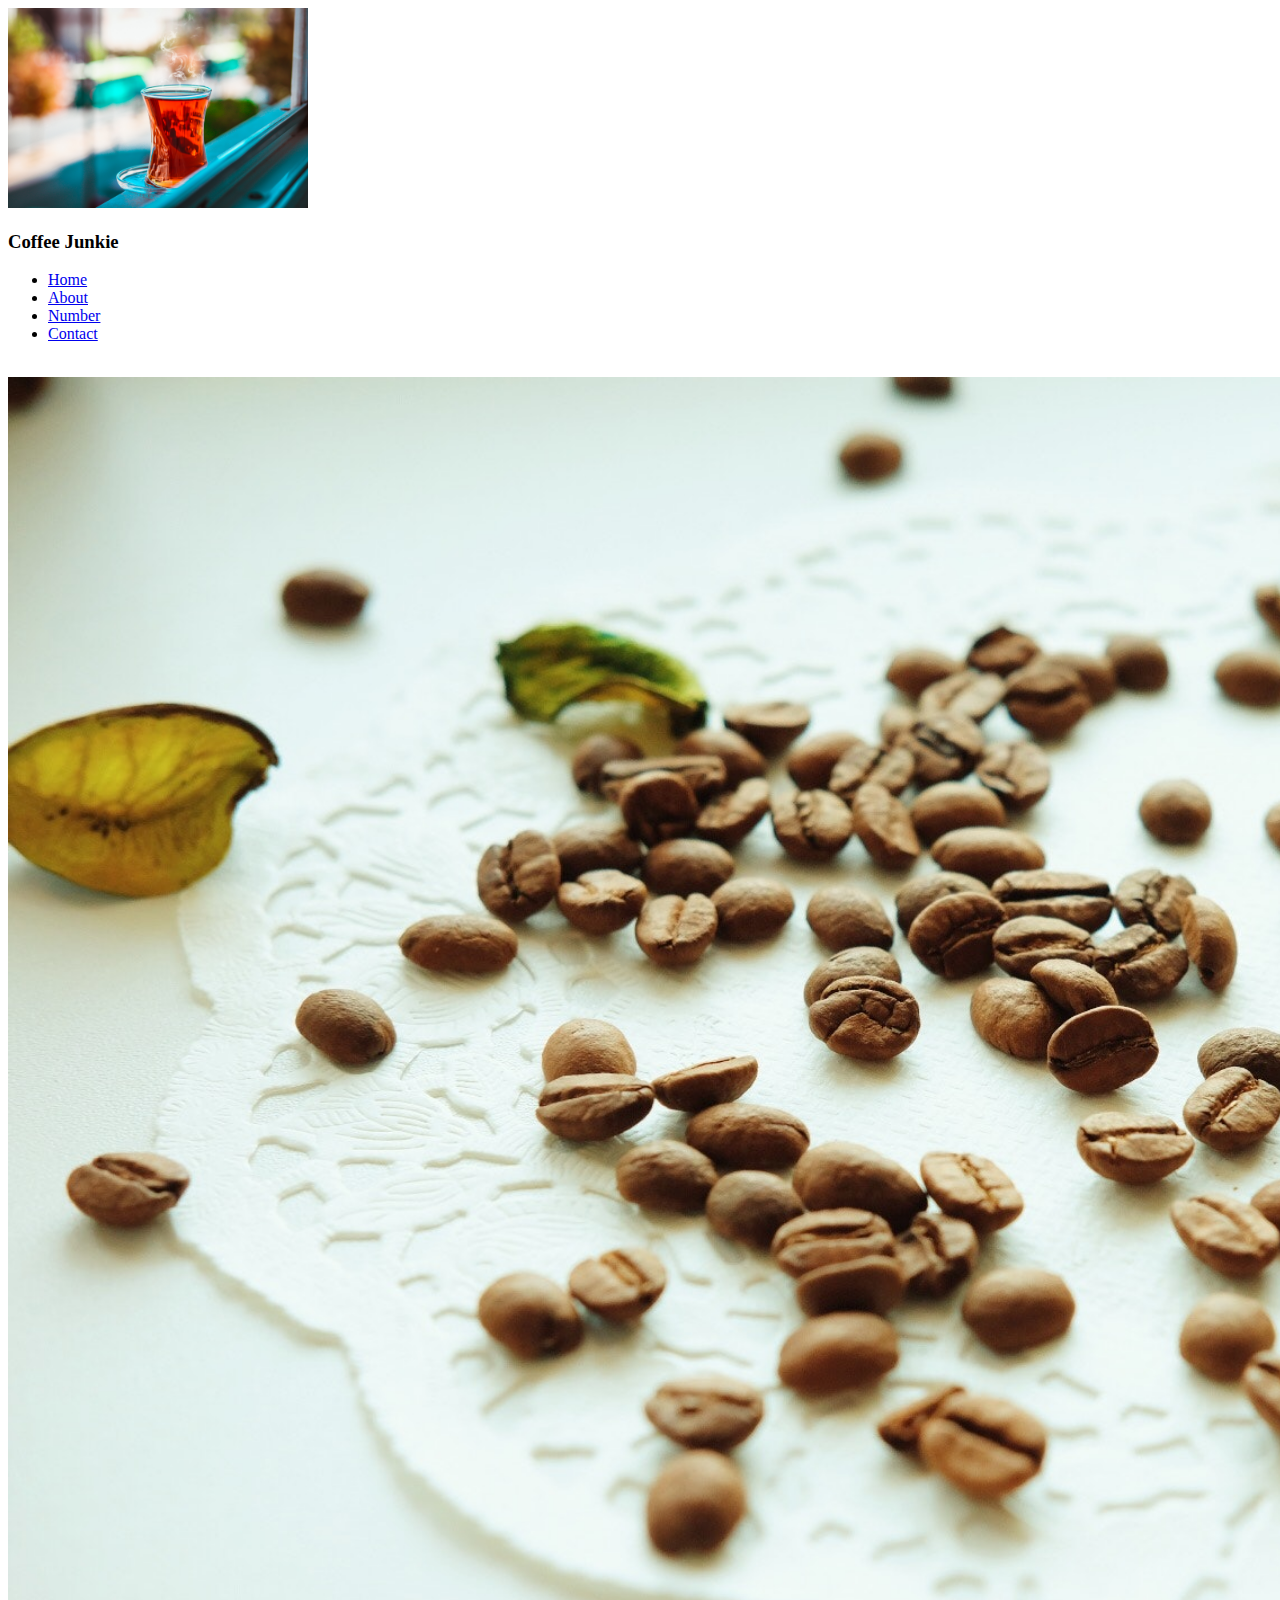
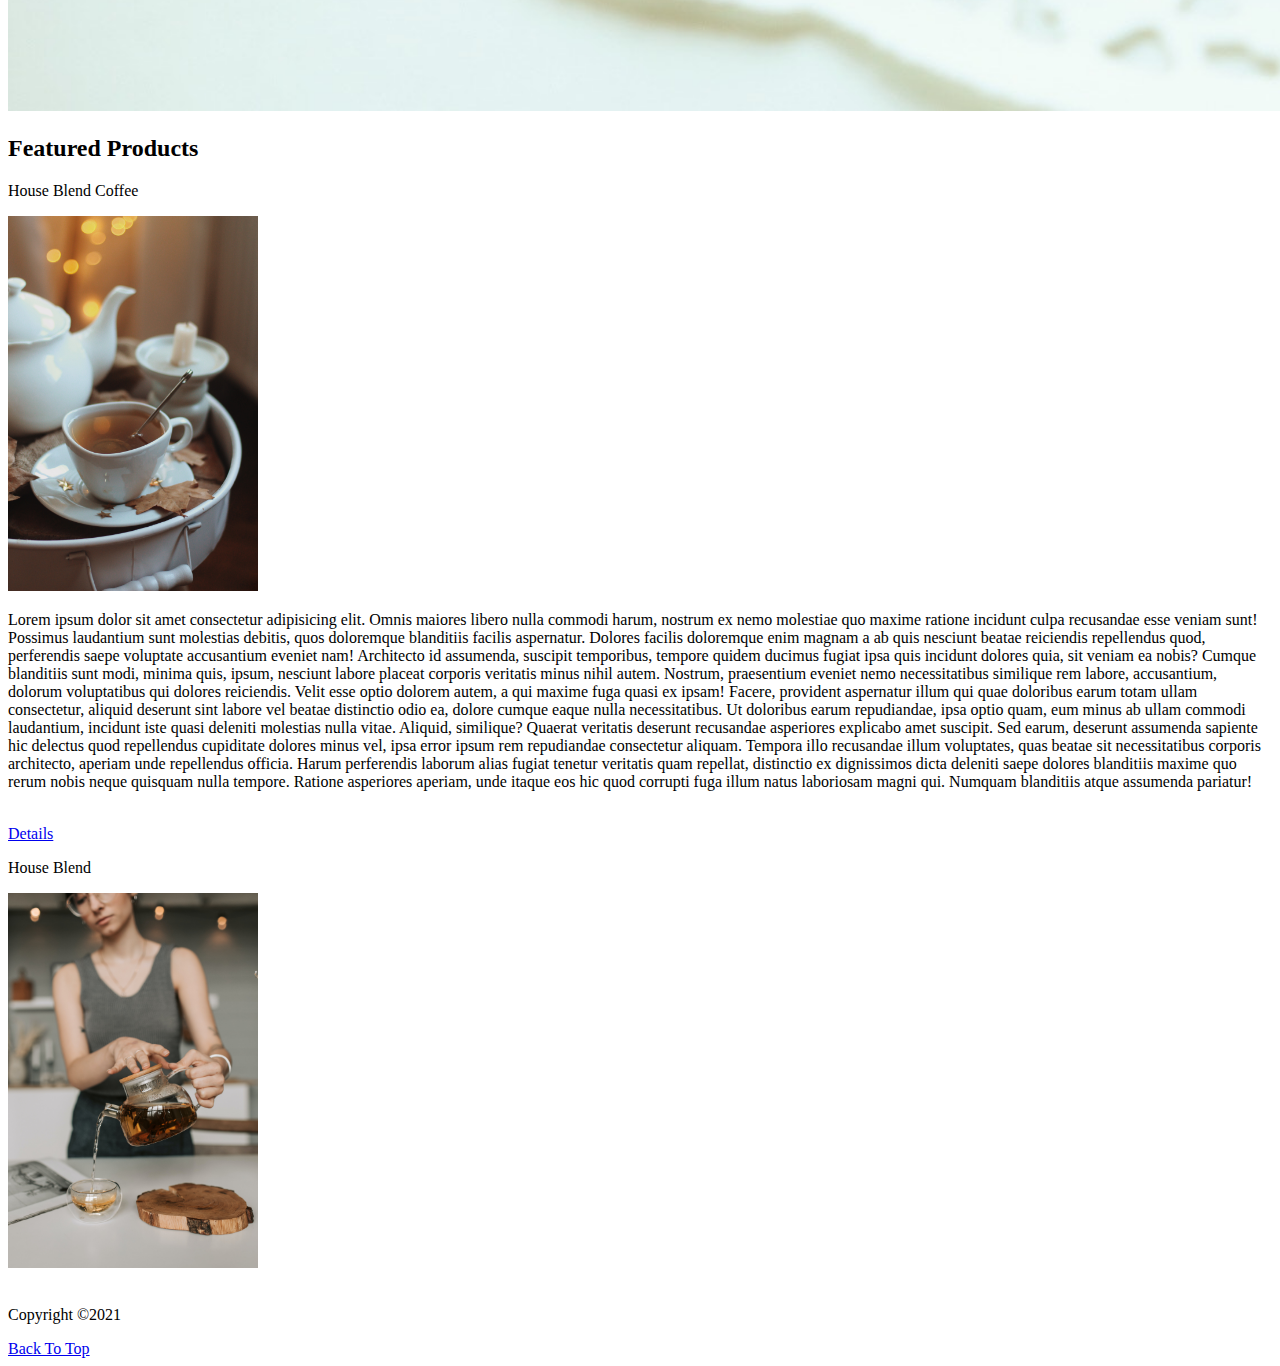
<file: cofee web site/index.html>
<!DOCTYPE html>
<html lang="en">
<head>
    <meta charset="UTF-8">
    <meta http-equiv="X-UA-Compatible" content="IE=edge">
    <meta name="viewport" content="width=device-width, initial-scale=1.0">
    <title>coffeeshop.com</title>
</head>
<body>
    <img id="top" src="./images/cup.jpg" width="300" alt="A tea cup">
    <h3>Coffee Junkie</h3>
    <ul>
        <li><a href="index.html">Home</a></li>
        <li><a href="about.html">About</a></li>
        <li><a href="number.html">Number</a></li>
        <li><a href="contact.html">Contact</a></li>
    </ul>
    <br>
    <img src="./images/cocoa.jpg" width="2000" alt="a picture of cocoa">
    <br>
    <h2>Featured Products</h2>
    <p>House Blend Coffee</p>
    <img src="./images/tea.jpg" width="250" alt="a picture of a tea cup">
    <p>Lorem ipsum dolor sit amet consectetur adipisicing elit. Omnis maiores libero nulla commodi harum, nostrum ex nemo molestiae quo maxime ratione incidunt culpa recusandae esse veniam sunt! Possimus laudantium sunt molestias debitis, quos doloremque blanditiis facilis aspernatur. Dolores facilis doloremque enim magnam a ab quis nesciunt beatae reiciendis repellendus quod, perferendis saepe voluptate accusantium eveniet nam! Architecto id assumenda, suscipit temporibus, tempore quidem ducimus fugiat ipsa quis incidunt dolores quia, sit veniam ea nobis? Cumque blanditiis sunt modi, minima quis, ipsum, nesciunt labore placeat corporis veritatis minus nihil autem. Nostrum, praesentium eveniet nemo necessitatibus similique rem labore, accusantium, dolorum voluptatibus qui dolores reiciendis. Velit esse optio dolorem autem, a qui maxime fuga quasi ex ipsam! Facere, provident aspernatur illum qui quae doloribus earum totam ullam consectetur, aliquid deserunt sint labore vel beatae distinctio odio ea, dolore cumque eaque nulla necessitatibus. Ut doloribus earum repudiandae, ipsa optio quam, eum minus ab ullam commodi laudantium, incidunt iste quasi deleniti molestias nulla vitae. Aliquid, similique? Quaerat veritatis deserunt recusandae asperiores explicabo amet suscipit. Sed earum, deserunt assumenda sapiente hic delectus quod repellendus cupiditate dolores minus vel, ipsa error ipsum rem repudiandae consectetur aliquam. Tempora illo recusandae illum voluptates, quas beatae sit necessitatibus corporis architecto, aperiam unde repellendus officia. Harum perferendis laborum alias fugiat tenetur veritatis quam repellat, distinctio ex dignissimos dicta deleniti saepe dolores blanditiis maxime quo rerum nobis neque quisquam nulla tempore. Ratione asperiores aperiam, unde itaque eos hic quod corrupti fuga illum natus laboriosam magni qui. Numquam blanditiis atque assumenda pariatur!</p>
    <br>
    <a href="https://en.wikipedia.org/wiki/Coffee">Details</a>
    <br>
    <p>House Blend</p>
    <img src="./images/pour.jpg" width="250" alt="pouring coffee">
    <br>
    <br>
    <p>Copyright &copy;2021</p>
    <a href="#top">Back To Top</a>
</body>
</html>
</file>
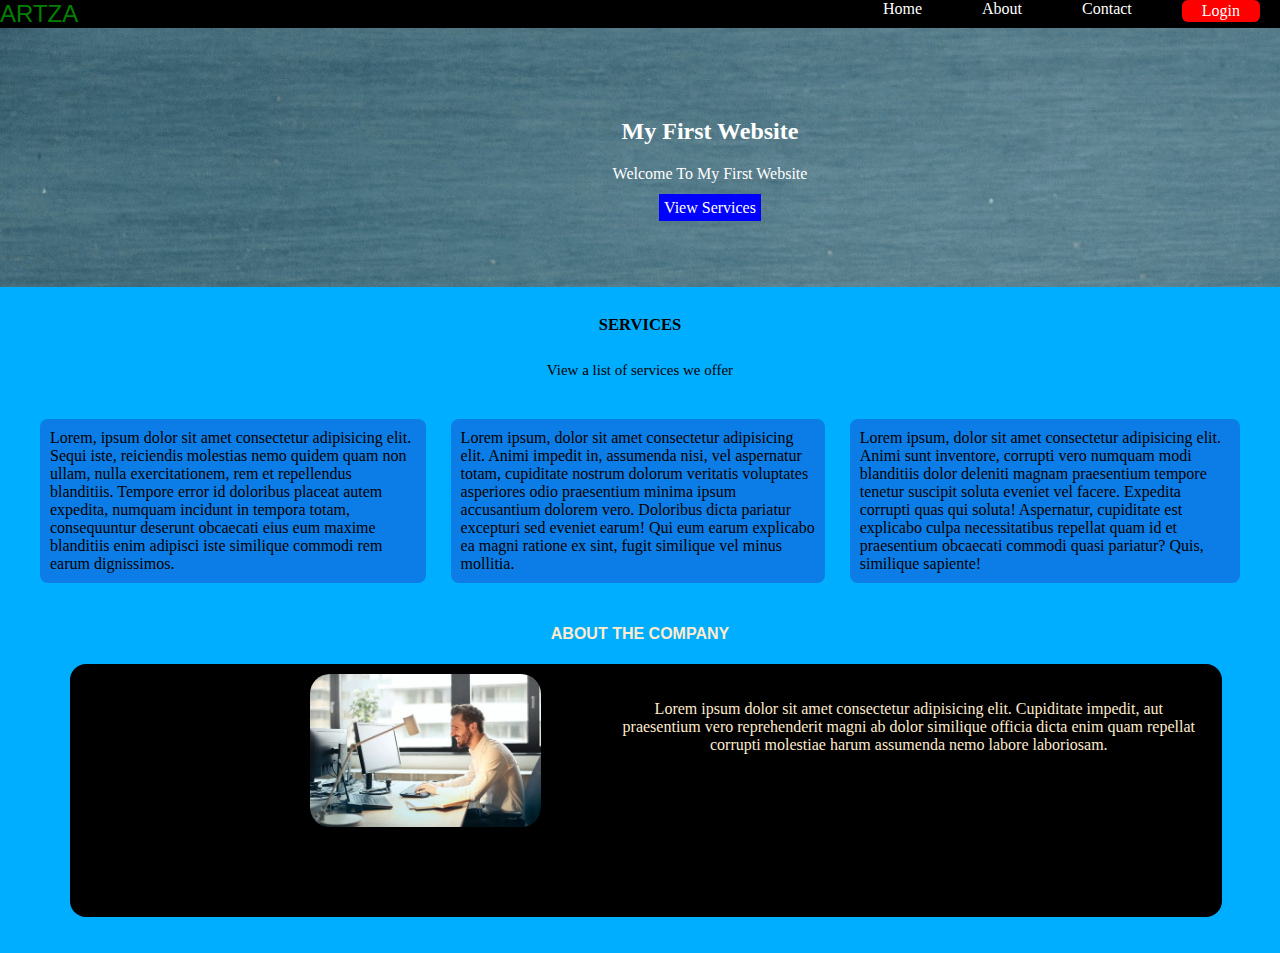
<file: cofee web site/portfolio/index.html>
<!DOCTYPE html>
<html lang="en">
<head>
    <meta charset="UTF-8">
    <meta http-equiv="X-UA-Compatible" content="IE=edge">
    <meta name="viewport" content="width=device-width, initial-scale=1.0">
    <title>Artza.com</title>
    <link rel="stylesheet" href="./portfolio.css">
</head>
<body>
    <nav id="navbar">
        <ul>
            <li><a href="#" class="artza">ARTZA</a></li>
            <li><a href="#" class="login">Login</a></li>
            <li><a href="#" class="nav-bar">Contact</a></li>
            <li><a href="#" class="nav-bar">About</a></li>
            <li><a href="#" class="nav-bar">Home</a></li>
        </ul>
    </nav>
    
    <div id="first-image">
        <h2>My first website</h2>
        <p>Welcome to my first website</p>
        <a href="#" class="view">view services</a>
    </div>
    <div class="services">
        <h5>SERVICES</h5>
        <p class="b">View a list of services we offer</p>
        </div>
<div id="container">
<div class="i1">Lorem, ipsum dolor sit amet consectetur adipisicing elit. Sequi iste, reiciendis molestias nemo quidem quam non ullam, nulla exercitationem, rem et repellendus blanditiis. Tempore error id doloribus placeat autem expedita, numquam incidunt in tempora totam, consequuntur deserunt obcaecati eius eum maxime blanditiis enim adipisci iste similique commodi rem earum dignissimos.</div>
<div class="i2">Lorem ipsum, dolor sit amet consectetur adipisicing elit. Animi impedit in, assumenda nisi, vel aspernatur totam, cupiditate nostrum dolorum veritatis voluptates asperiores odio praesentium minima ipsum accusantium dolorem vero. Doloribus dicta pariatur excepturi sed eveniet earum! Qui eum earum explicabo ea magni ratione ex sint, fugit similique vel minus mollitia.</div>
<div class="i3">Lorem ipsum, dolor sit amet consectetur adipisicing elit. Animi sunt inventore, corrupti vero numquam modi blanditiis dolor deleniti magnam praesentium tempore tenetur suscipit soluta eveniet vel facere. Expedita corrupti quas qui soluta! Aspernatur, cupiditate est explicabo culpa necessitatibus repellat quam id et praesentium obcaecati commodi quasi pariatur? Quis, similique sapiente!</div>
</div>
<h4>ABOUT THE COMPANY</h4>
<div class="about">
    <img src="./image/computer.jpeg" alt="A computer" class="about-2">
    <p class="about-1">Lorem ipsum dolor sit amet consectetur adipisicing elit. Cupiditate impedit, aut praesentium vero reprehenderit magni ab dolor similique officia dicta enim quam repellat corrupti molestiae harum assumenda nemo labore laboriosam.</p>
</div>
<br>
<br>
<script src="sandbox.js"></script>
</body>
</html>
</file>
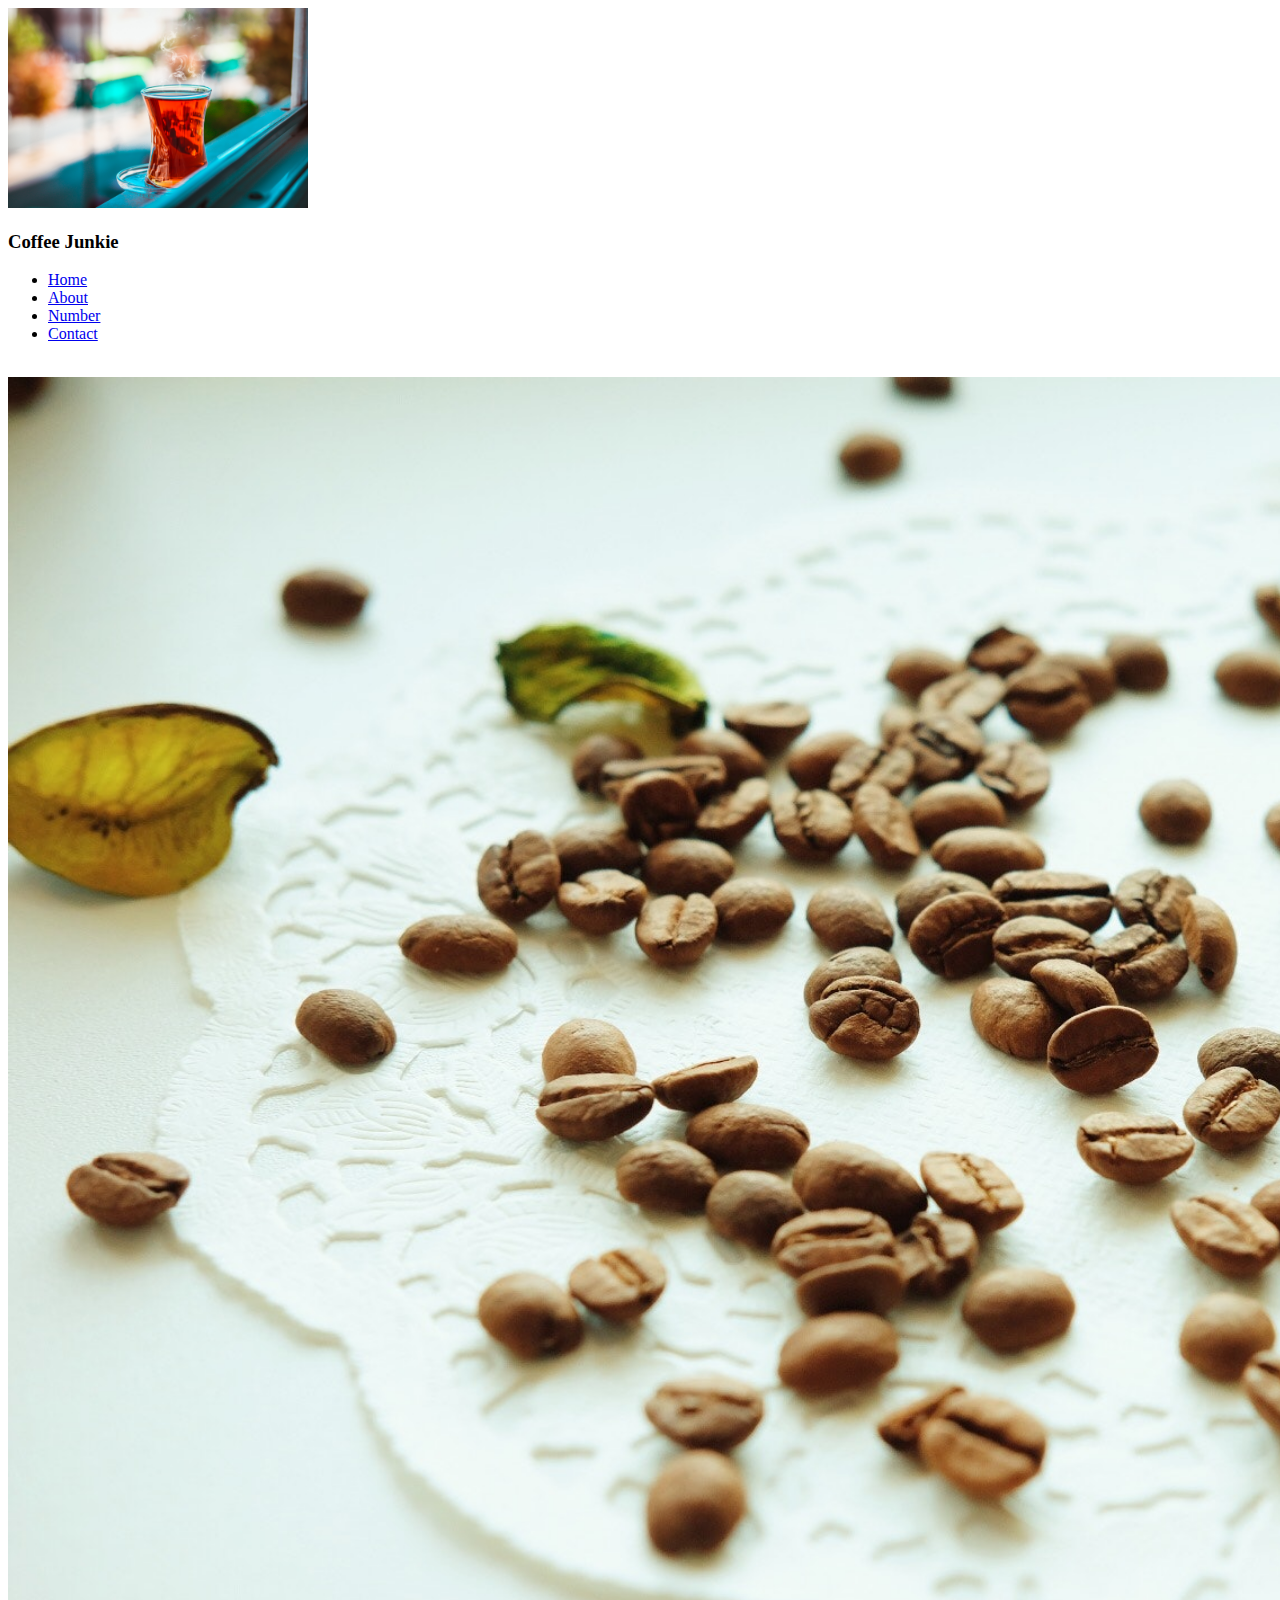
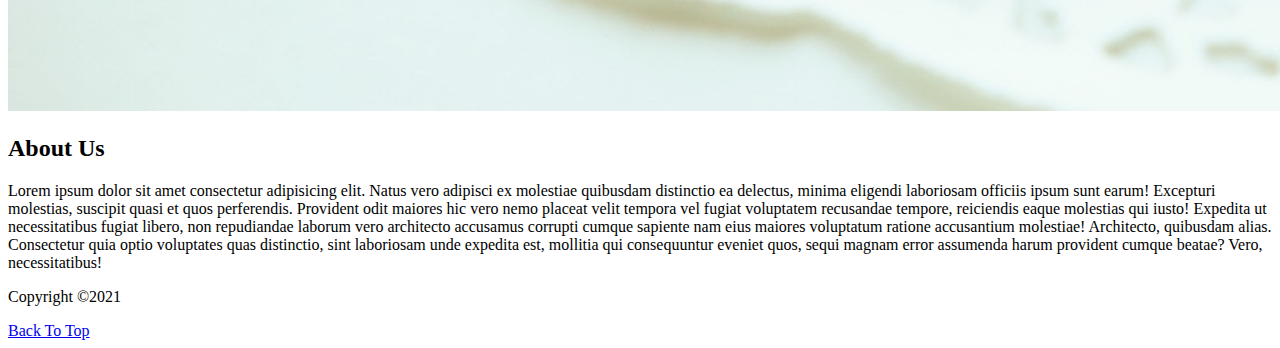
<file: cofee web site/about.html>
<!DOCTYPE html>
<html lang="en">
<head>
    <meta charset="UTF-8">
    <meta http-equiv="X-UA-Compatible" content="IE=edge">
    <meta name="viewport" content="width=device-width, initial-scale=1.0">
    <title>coffeeshop.com/aboutus</title>
</head>
<body>
    <img id="top" src="./images/cup.jpg" width="300" alt="A tea cup">
    <h3>Coffee Junkie</h3>
    <ul>
        <li><a href="index.html">Home</a></li>
        <li><a href="about.html">About</a></li>
        <li><a href="number.html">Number</a></li>
        <li><a href="contact.html">Contact</a></li>
    </ul>
    <br>
    <img src="./images/cocoa.jpg" width="2000" alt="a picture of cocoa">
    <br>
    <h2>About Us</h2>
    <p>Lorem ipsum dolor sit amet consectetur adipisicing elit. Natus vero adipisci ex molestiae quibusdam distinctio ea delectus, minima eligendi laboriosam officiis ipsum sunt earum! Excepturi molestias, suscipit quasi et quos perferendis. Provident odit maiores hic vero nemo placeat velit tempora vel fugiat voluptatem recusandae tempore, reiciendis eaque molestias qui iusto! Expedita ut necessitatibus fugiat libero, non repudiandae laborum vero architecto accusamus corrupti cumque sapiente nam eius maiores voluptatum ratione accusantium molestiae! Architecto, quibusdam alias. Consectetur quia optio voluptates quas distinctio, sint laboriosam unde expedita est, mollitia qui consequuntur eveniet quos, sequi magnam error assumenda harum provident cumque beatae? Vero, necessitatibus!</p>
    <p>Copyright &copy;2021</p>
    <a href="#top">Back To Top</a>
</body>
</html>
</file>
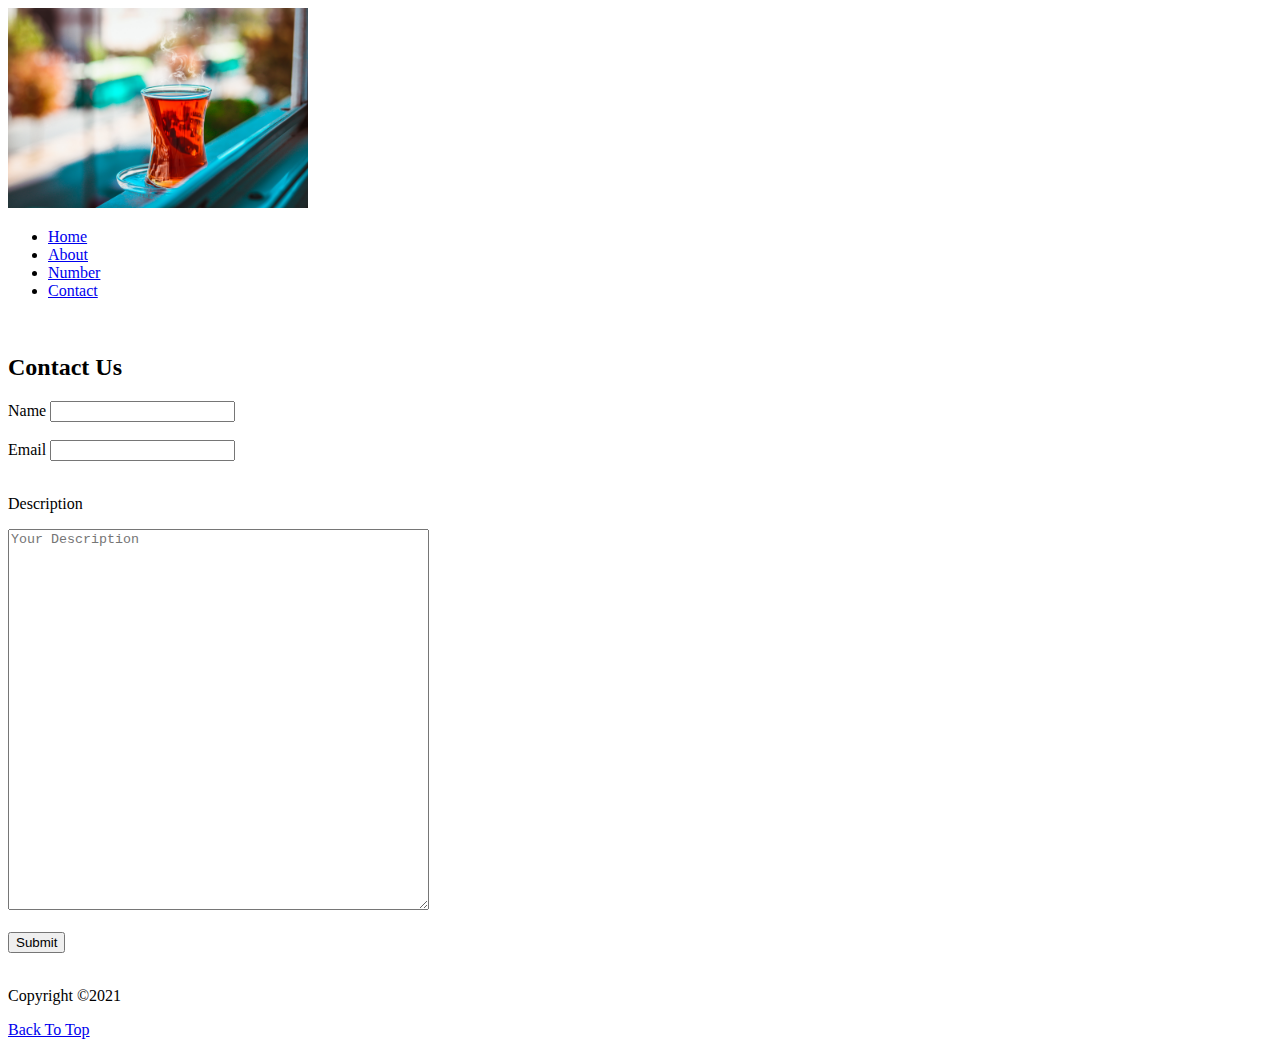
<file: cofee web site/contact.html>
<!DOCTYPE html>
<html lang="en">
<head>
    <meta charset="UTF-8">
    <meta http-equiv="X-UA-Compatible" content="IE=edge">
    <meta name="viewport" content="width=device-width, initial-scale=1.0">
    <title>conatct</title>
</head>
<body>
    <img id="top" src="./images/cup.jpg" width="300" alt="A tea cup">
    <ul>
        <li><a href="index.html">Home</a></li>
        <li><a href="about.html">About</a></li>
        <li><a href="number.html">Number</a></li>
        <li><a href="contact.html">Contact</a></li>
    </ul>
    <br>
    <h2>Contact Us</h2>
    <form>
        <label for="name">Name</label>
        <input type="name" name="name" id="name">
        <br>
        <br>
        <label for="email">Email</label>
        <input type="email">
        <br>
        <br>
        <p>Description</p>
        <textarea placeholder="Your Description" cols="50" rows="25"></textarea>
        <br>
        <br>
        <input type="submit">
    </form>
    <br>
    <p>Copyright &copy;2021</p>
    <a href="#top">Back To Top</a>
</body>
</html>
</file>
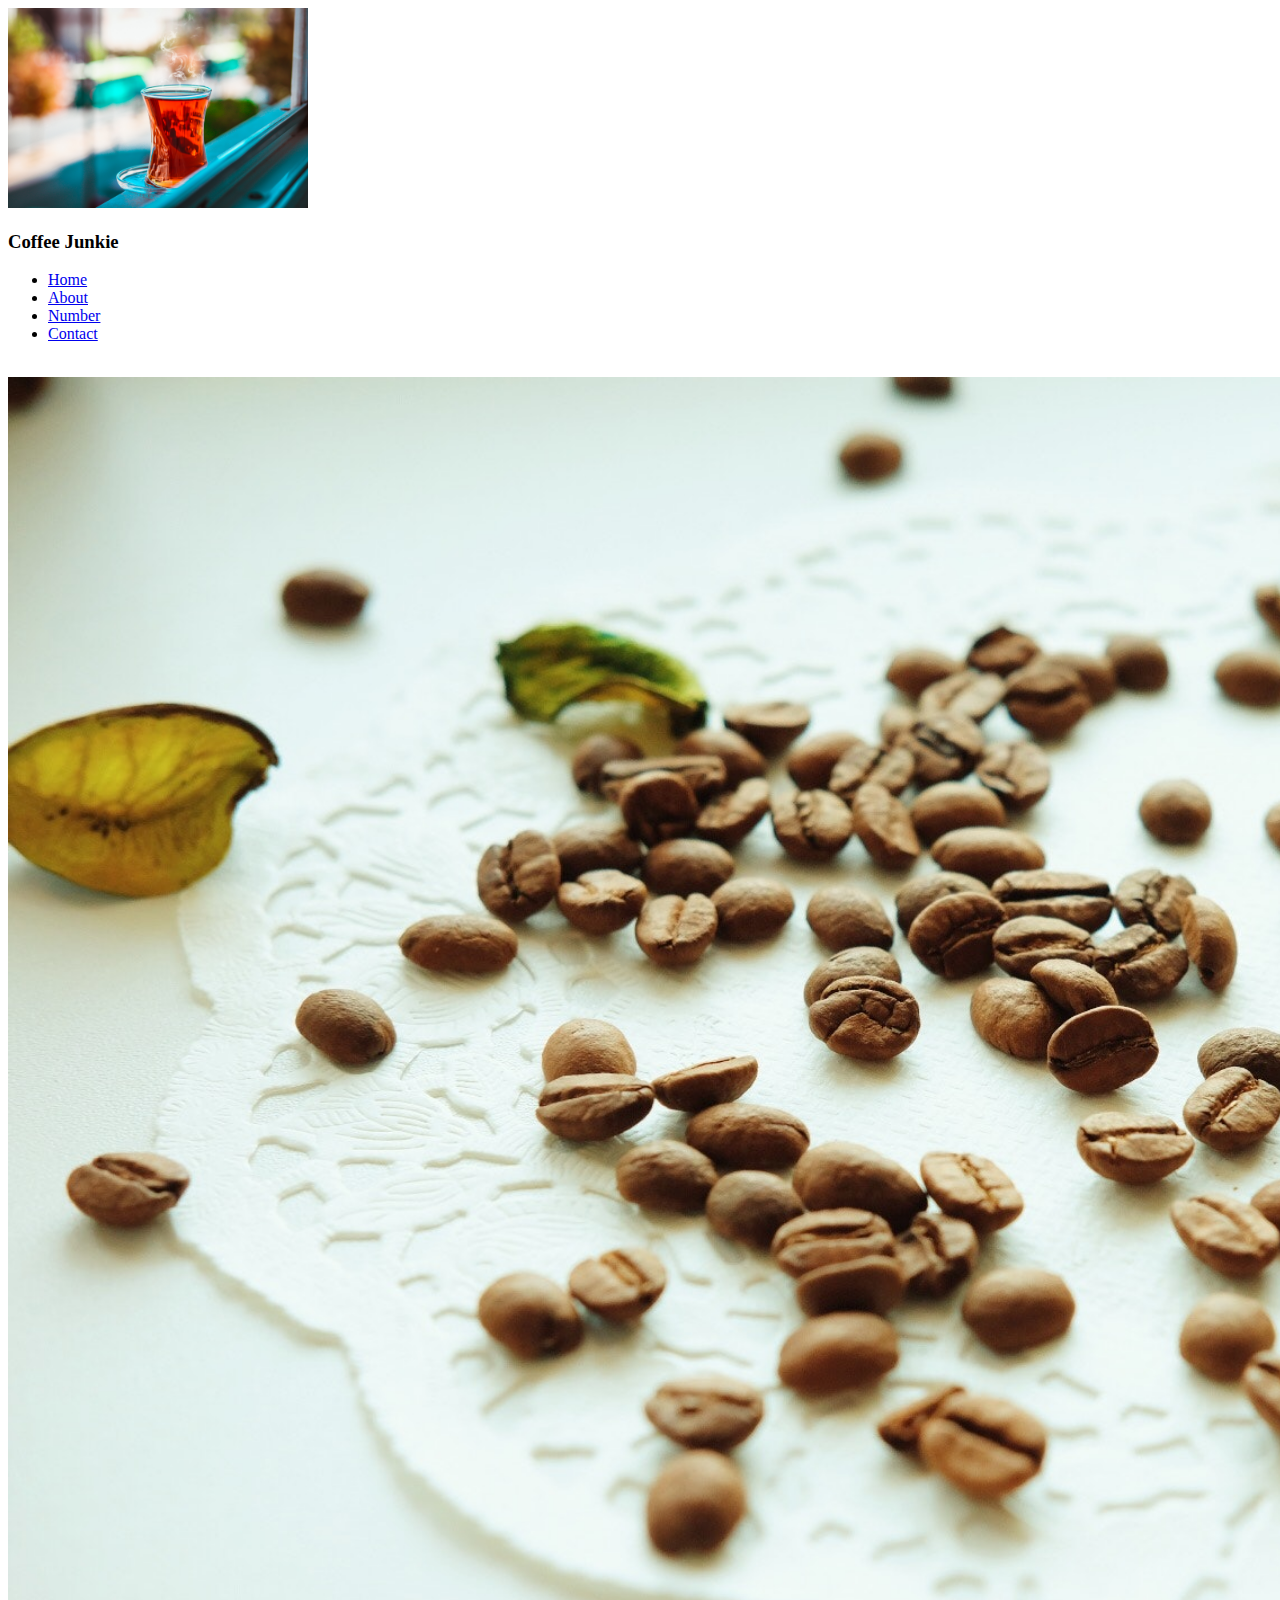
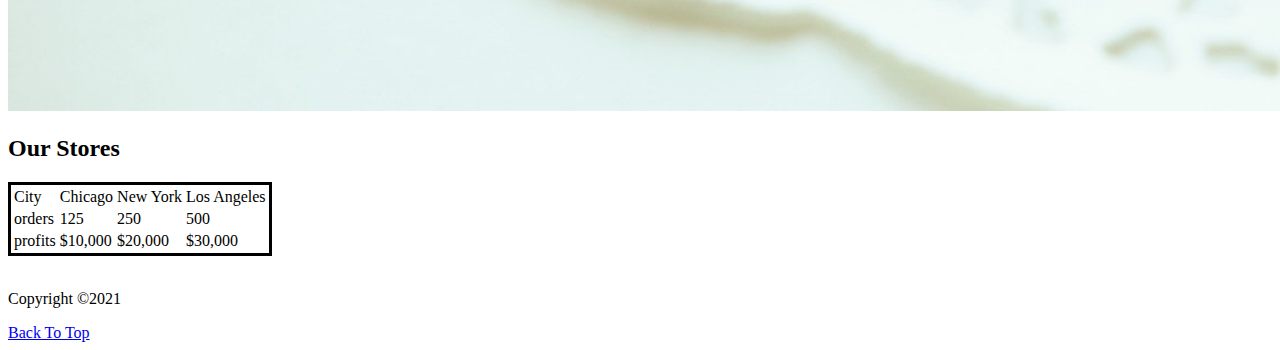
<file: cofee web site/number.html>
<!DOCTYPE html>
<html lang="en">
<head>
    <meta charset="UTF-8">
    <meta http-equiv="X-UA-Compatible" content="IE=edge">
    <meta name="viewport" content="width=device-width, initial-scale=1.0">
    <title>number</title>
</head>
<body>
    <img id="top" src="./images/cup.jpg" width="300" alt="A tea cup">
    <h3>Coffee Junkie</h3>
    <ul>
        <li><a href="index.html">Home</a></li>
        <li><a href="about.html">About</a></li>
        <li><a href="number.html">Number</a></li>
        <li><a href="contact.html">Contact</a></li>
    </ul>
    <br>
    <img src="./images/cocoa.jpg" width="2000" alt="a picture of cocoa">
    <br>
    <h2>Our Stores</h2>
    <table style="border: 3px solid black;">
        <thead>
            <td>City</td>
            <td>Chicago</td>
            <td>New York</td>
            <td>Los Angeles</td>
        </thead>
        <tbody>
            <td>orders</td>
            <td>125</td>
            <td>250</td>
            <td>500</td>
        </tbody>
        <tbody>
            <td>profits</td>
            <td>$10,000</td>
            <td>$20,000</td>
            <td>$30,000</td>
        </tbody>
    </table>
    <br>
    <p>Copyright &copy;2021</p>
    <a href="#top">Back To Top</a>
</body>
</html>
</file>
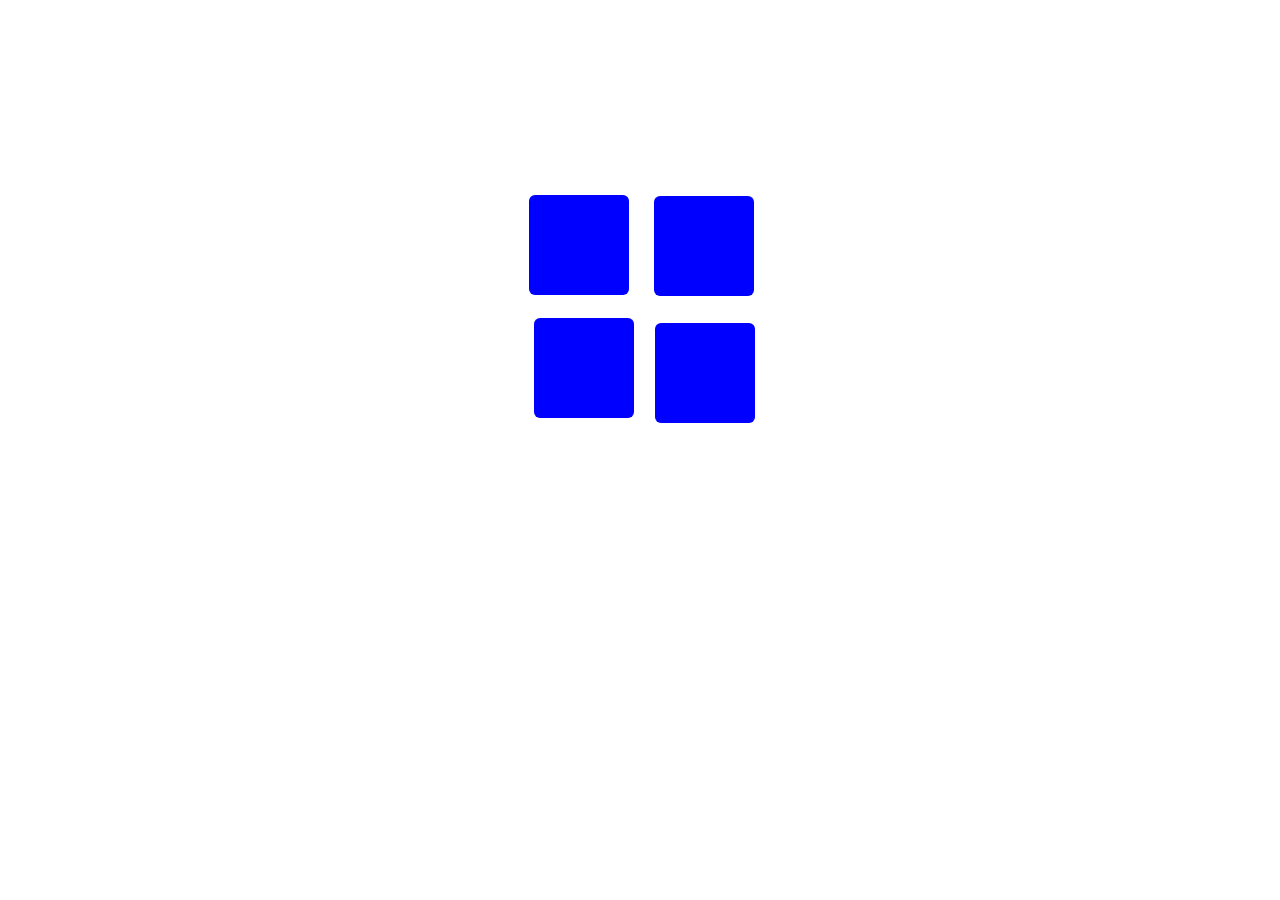
<file: cofee web site/windows/windows.html>
<!DOCTYPE html>
<html lang="en">
<head>
    <meta charset="UTF-8">
    <meta http-equiv="X-UA-Compatible" content="IE=edge">
    <meta name="viewport" content="width=device-width, initial-scale=1.0">
    <title>Windos Homepage</title>
<link rel="stylesheet" href="../windows/windows.css">
</head>
<body>
    <div class="top-left"></div>
    <div class="top-right"></div>
    <div class="bottom-left"></div>
    <div class="bottom-right"></div>
</body>
</html>
</file>
<file: cofee web site/portfolio/portfolio.css>
*{

}

body{
    background: rgb(0, 174, 255);
    margin: 0px;
    width: 100%;
}

ul{
    list-style-type: none;
    margin: 0;
    background-color: black;
    padding: 0;
}

li{
    border-bottom: 1px solid none;
    display: inline;
}

a{
    text-decoration: none;
    color: white;
}

.login{
    border: 1px none red;
    background-color: red;
    border-radius: 6px;
    float: right;
    padding: 2px 20px;
    margin: 0px 20px;
}

.artza{
    align-items: left;
    font-family: 'Lucida Sans', 'Lucida Sans Regular', 'Lucida Grande', 'Lucida Sans Unicode', Geneva, Verdana, sans-serif;
    text-transform: none;
    color: green;
    font-size: 1.5rem;
}

.nav-bar{
    float: right;
    padding: 0px 10px;
    margin: 0px 20px;
}

#first-image{
    text-align: center;
    display: block;
    color: white;
    background-image: url("../portfolio/image/pexels-neosiam-625219.jpg");
    background-repeat: no-repeat;
    align-items: center;
    width: 100%;
    height: 100%;
    overflow: hidden;
    text-transform: capitalize;
    font-family: 'Times New Roman', Times, serif;
    padding: 70px;

}
.view{
    border: 5px solid blue;
    background-color: blue;
}

.services{
    text-align: center;
    font-family: 'Times New Roman', Times, serif;
    font-size: 20px;
    width: 100%;
}
.b{
    font-size: 15px;
}

#grid{
    width: 100%;
    display: grid;
    grid-template-columns: auto auto auto;
    grid-template-rows: auto auto auto;
    grid-gap: 200px;
    grid-template-areas: "header header header"
    "content content content"
    "footer footer footer";
}
.item1{
    grid-area: header;
}
.item2{
    grid-area: content;
}


#container{
    display: flex;
    margin: 20px;
    box-sizing: border-box;
    padding: 20px;
    font-family:Cambria, Cochin, Georgia, Times, 'Times New Roman', serif
}

.i1{
    background-color: rgba(23, 75, 205, 0.5);
    justify-content: left;
    margin-right: 15px;
    border-radius: 8px;
    padding: 10px;
}
.i2{
    background-color: rgba(23, 75, 205, 0.5);
    justify-content: center;
    margin-right: 15px;
    margin-left: 10px;
    border-radius: 8px;
    padding: 10px;
}
.i3{
    background-color: rgba(23, 75, 205, 0.5);
    justify-content: left;
    padding: 10px;
    margin-left: 10px;
    border-radius: 8px;
}

.about{
    color: blanchedalmond;
    text-align: center;
    display: flex;
    font-family: 'Times New Roman', Times, serif;
    width: 90%;
    background-color: black;
    margin-left: 70px;
    padding-bottom: 80px;
    border-radius: 16px;
}

.about-2{
    margin-right: 10px;
    margin-left: 20%;
    padding: 10px;
    border-radius: 30px;
    width: 20%;
}

.about-1{
    margin-left: 40px;
    width: 50%;
    padding: 20px;
}

h4{
    display: block;
    text-align: center;
    color: blanchedalmond;
    font-family: Arial, Helvetica, sans-serif;
    position: relative;
    
}
</file>
<file: cofee web site/windows/windows.css>
*{
    margin: 50px 250px;
    padding: 0;
    box-sizing: border-box;

}

div{
    width: 100px;
    height: 100px;
    background: blue;
    margin: 5px;
    box-sizing: border-box;
    border-radius: 6px;
}

.top-left{
margin: 4px;
position: relative;
top: 95px;
right: 20px;
left: 25px;
}

.top-right{
    position: relative;
    top: -8px;
    left: 150px;
    bottom: 10px;
    margin: 4px;
}

.bottom-left{
    position: relative;
    top: 10px;
    margin: 4px;
    transform: translateX(30px);
}

.bottom-right{
    position: relative;
    top: 10px;
    left: 150px;
    transform: translateY(-100px);
    
}
</file>
